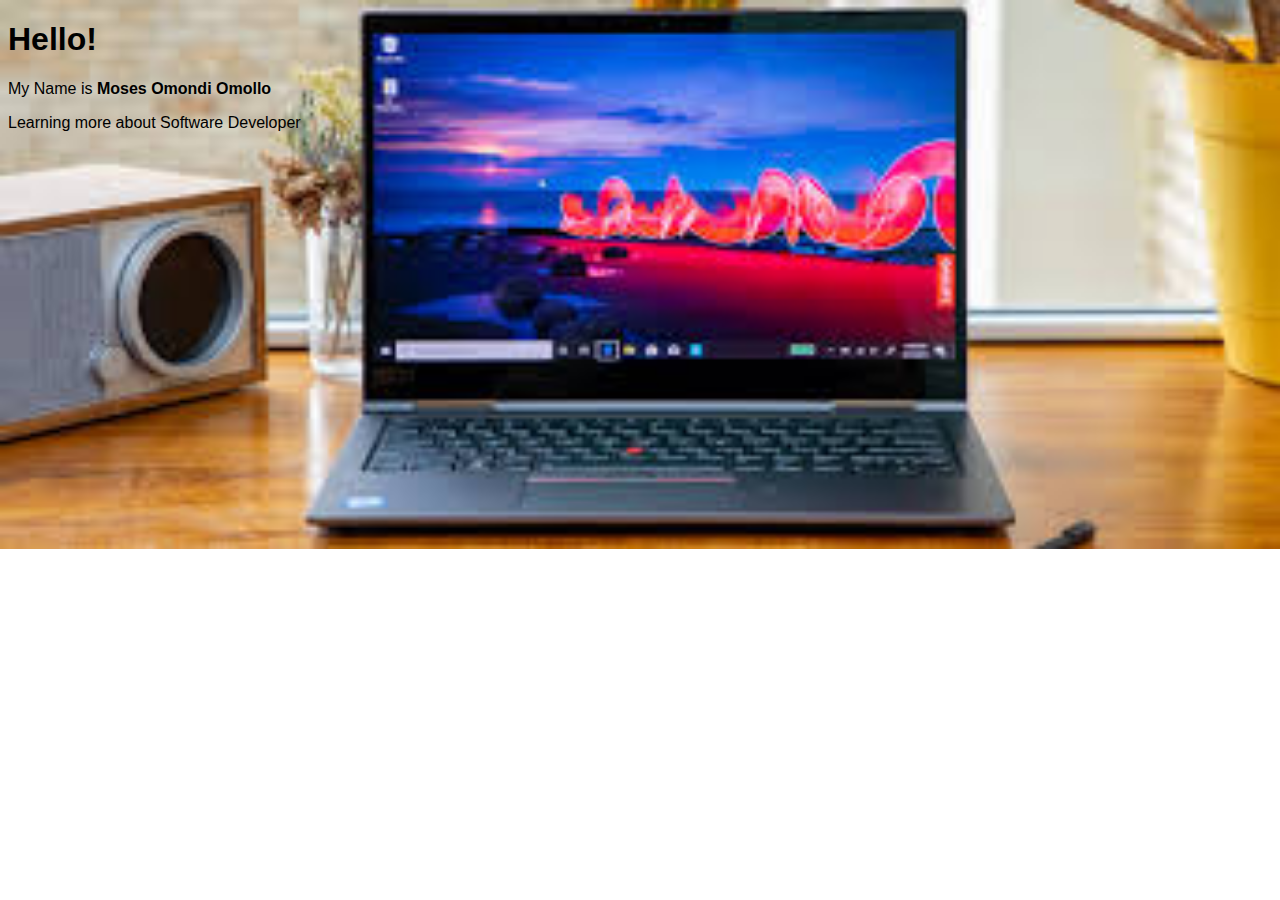
<file: index.html>
<!DOCTYPE html>
<html>
  <head>
    <link rel="stylesheet" type="text/css" href="css/styles.css">
    <meta charset="utf-8">
    <meta name="viewport" content="width=device-width">
    <title>My first webpage!</title>
    <header>
        <h1>Hello!</h1>
        <p>My Name is <strong>Moses Omondi Omollo</strong></p>
        <p>Learning more about Software Developer</p>
        <html>
</head>
  <body>
</file>
<file: css/styles.css>
body {
    font-family: 'Work Sans', sans-serif;
    background-image: url("../images/download\ \(4\).jpeg") ;
    background-repeat: no-repeat;
    background-size: cover;
  }
  .container {
      position: absolute;
      top: 0;
      bottom: 0;
      right: 0;
      left: 0;
      /* background-image: url(https://i.imgur.com/m2GPoD5.jpg); */
      background-repeat: no-repeat;
      background-size: cover;
  }
  
  #overlay {
      position: fixed;
      overflow: auto;
      width: 100%;
      height: 100%;
      top: 0;
      left: 0;
      right: 0;
      bottom: 0;
      background-color: rgba(0, 0, 0, 0.5);
      z-index: 2;
  }
  nav{
     max-width: 960px;
     margin: 0 auto;
     padding: 10px 0;
     margin-right: 0%;
  }
  ul{
    text-align:right;
  }
  li{
    display:inline-block;
  }
  nav>ul>li>a{
  padding: 18px;
  margin-right: 0;
  text-transform: uppercase;
  text-decoration: none;
  display:block;
  color: rgba(255, 255, 255, 0.733);
  }
  nav>ul>li>a:hover {
  box-shadow: 0 0 10px rgba(0, 0, 0, 0.1), inset 0 0 1px rgba(255, 255, 255, 0.6);
  background: rgba(221, 109, 35, 0.678);
  color: rgba(0, 35, 122, 0.7);
  }
</file>
